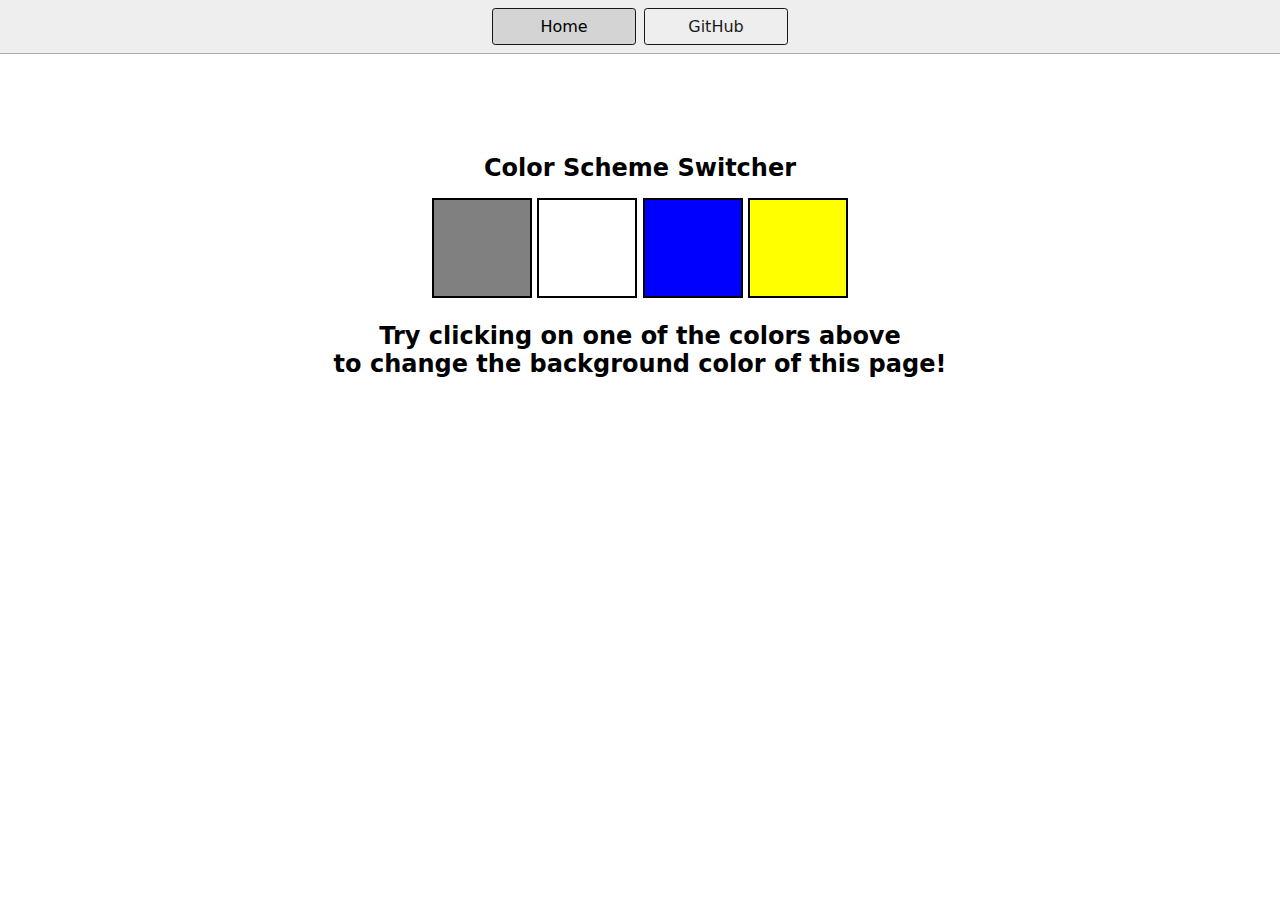
<file: 07_projects/01_colorChanger/index.html>
<!DOCTYPE html>
<html lang="en">

<head>
  <meta charset="UTF-8" />
  <meta name="viewport" content="width=device-width, initial-scale=1.0" />
  <meta http-equiv="X-UA-Compatible" content="ie=edge" />
  <link rel="stylesheet" href="style.css" />
  <link rel="stylesheet" href="../styles.css" />
  <title>JavaScript Background Color Switcher</title>
</head>

<body>
  <nav>
    <a href="../index.html" aria-current="page">Home</a>
        <a target="_blank" href="https://github.com/krishnasinghmahar">GitHub</a>
  </nav>
  <div class="canvas">
    <h1>Color Scheme Switcher</h1>
    <span class="button" id="grey"></span>
    <span class="button" id="white"></span>
    <span class="button" id="blue"></span>
    <span class="button" id="yellow"></span>
    <h2>
      Try clicking on one of the colors above
      <span>to change the background color of this page!</span>
    </h2>
  </div>
  <script src="chaiaurcode.js"></script>
</body>

</html>
</file>
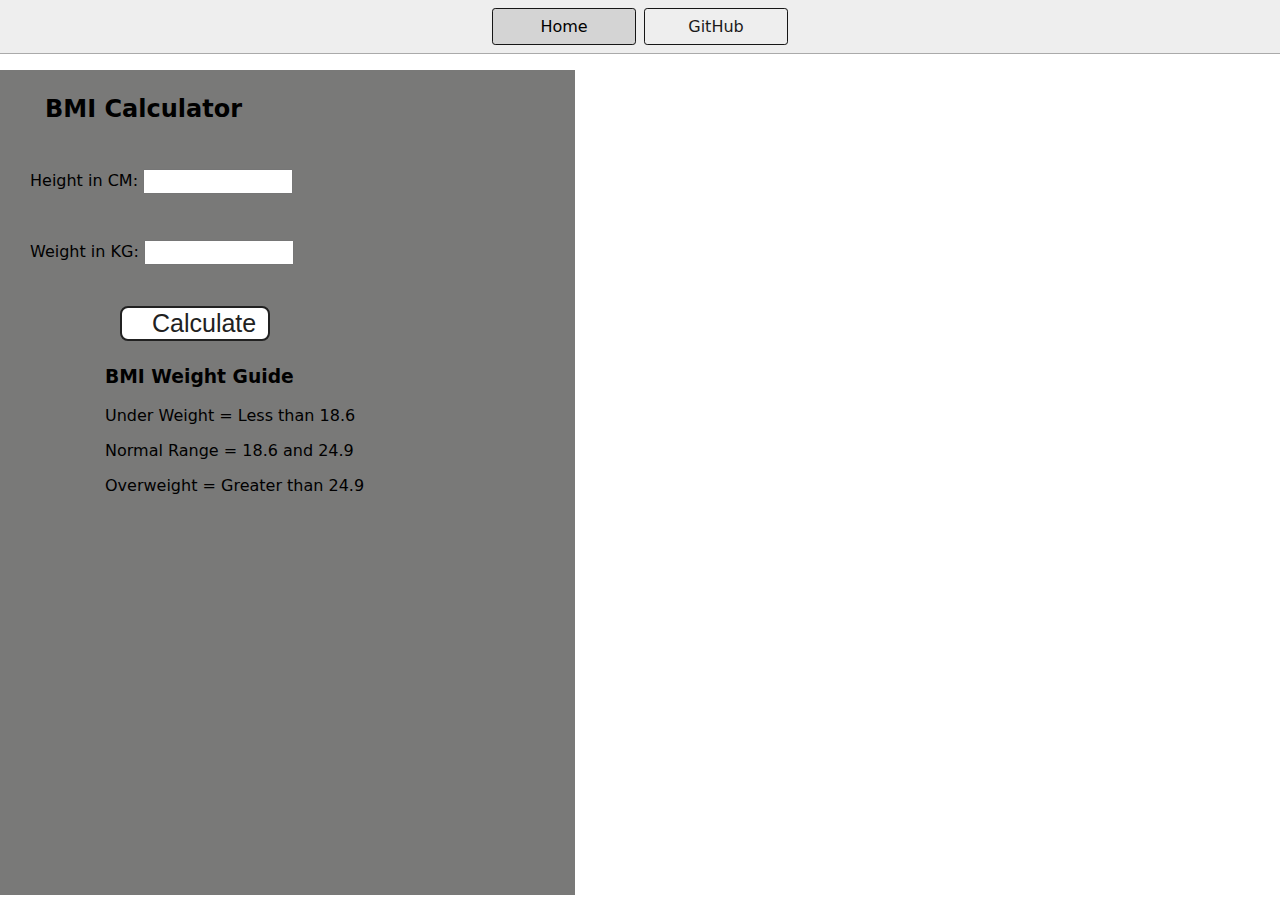
<file: 07_projects/02_BMICalculator/index.html>
<!DOCTYPE html>
<html lang="en">

<head>
  <meta charset="UTF-8" />
  <meta name="viewport" content="width=device-width, initial-scale=1.0" />
  <meta http-equiv="X-UA-Compatible" content="ie=edge" />
  <link rel="stylesheet" href="style.css" />
  <link rel="stylesheet" href="../styles.css" />
  <title>BMI Calculator</title>
</head>

<body>
  <nav>
    <a href="/" aria-current="page">Home</a>
    <a target="_blank" href="https://github.com/krishnasinghmahar">GitHub</a>
  </nav>
  <div class="container">
    <h1>BMI Calculator</h1>
    <form>
      <p><label>Height in CM: </label><input type="text" id="height" /></p>
      <p><label>Weight in KG: </label><input type="text" id="weight" /></p>
      <button>Calculate</button>
      <div id="results"></div>
      <div id="BMI-range-result"></div>
      <div id="weight-guide">
        <h3>BMI Weight Guide</h3>
        <p>Under Weight = Less than 18.6</p>
        <p>Normal Range = 18.6 and 24.9</p>
        <p>Overweight = Greater than 24.9</p>
      </div>
    </form>
  </div>
  <script src="chaiaurcode.js"></script>
</body>

</html>
</file>
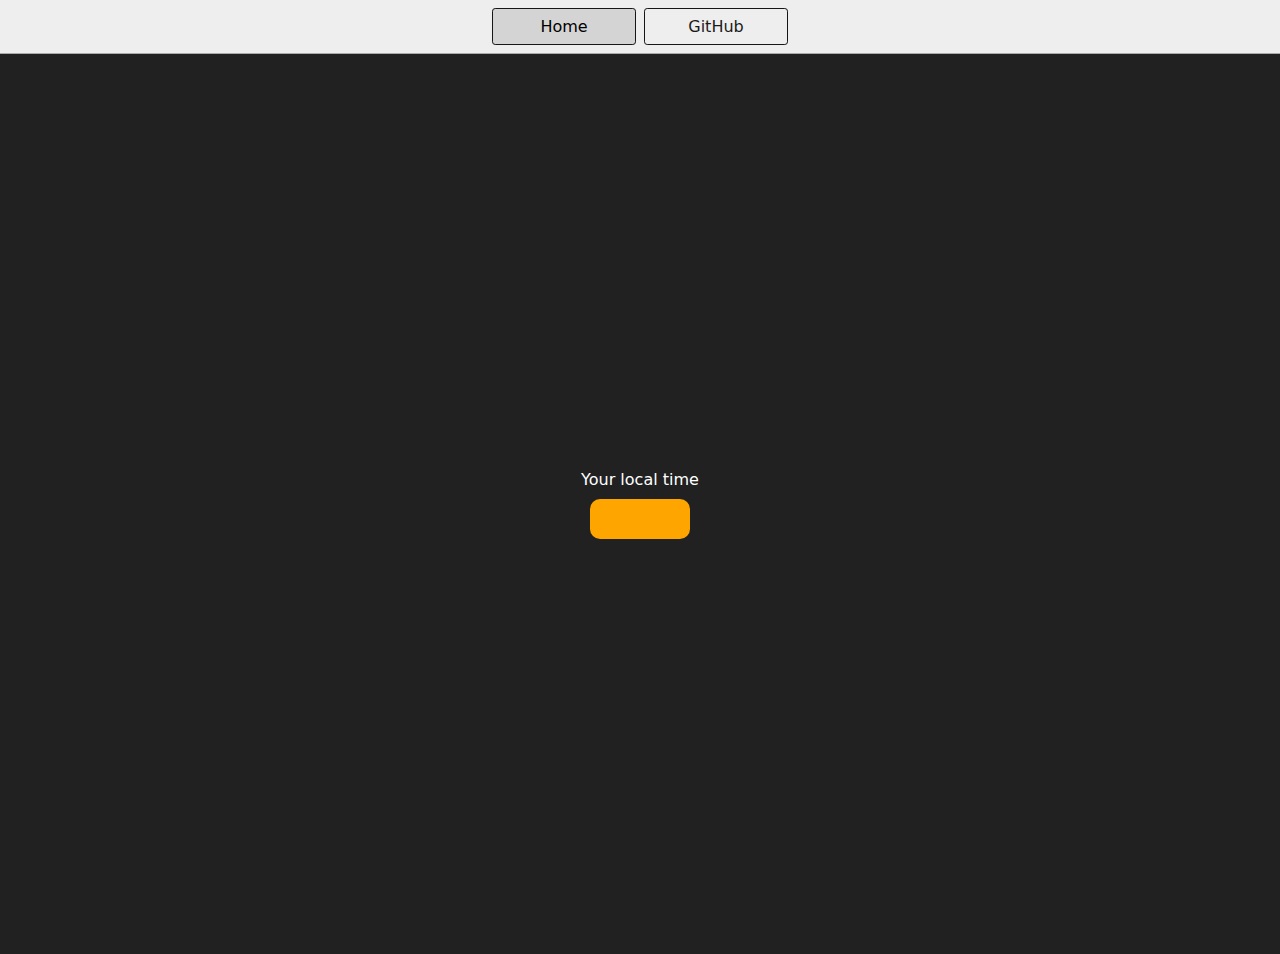
<file: 07_projects/03_DigitalClock/index.html>
<!DOCTYPE html>
<html lang="en">

<head>
  <meta charset="UTF-8" />
  <meta name="viewport" content="width=device-width, initial-scale=1.0" />
  <meta http-equiv="X-UA-Compatible" content="ie=edge" />
  <link rel="stylesheet" type="text/css" href="../styles.css" />
  <title>Your Local Time</title>
  <style>
    body {
      background-color: #212121;
      color: #fff;
    }

    .center {
      display: flex;
      height: 100vh;
      justify-content: center;
      align-items: center;
      flex-direction: column;
    }

    #clock {
      font-size: 40px;
      background-color: orange;
      padding: 20px 50px;
      margin-top: 10px;
      border-radius: 10px;
    }
  </style>
</head>

<body>
  <nav>
    <a href="/" aria-current="page">Home</a>
    <a target="_blank" href="https://github.com/krishnasinghmahar">GitHub</a>
  </nav>
  <div class="center">
    <div id="banner"><span>Your local time</span></div>
    <div id="clock"></div>
  </div>
  <script src="chaiaurcode.js"></script>
</body>

</html>
</file>
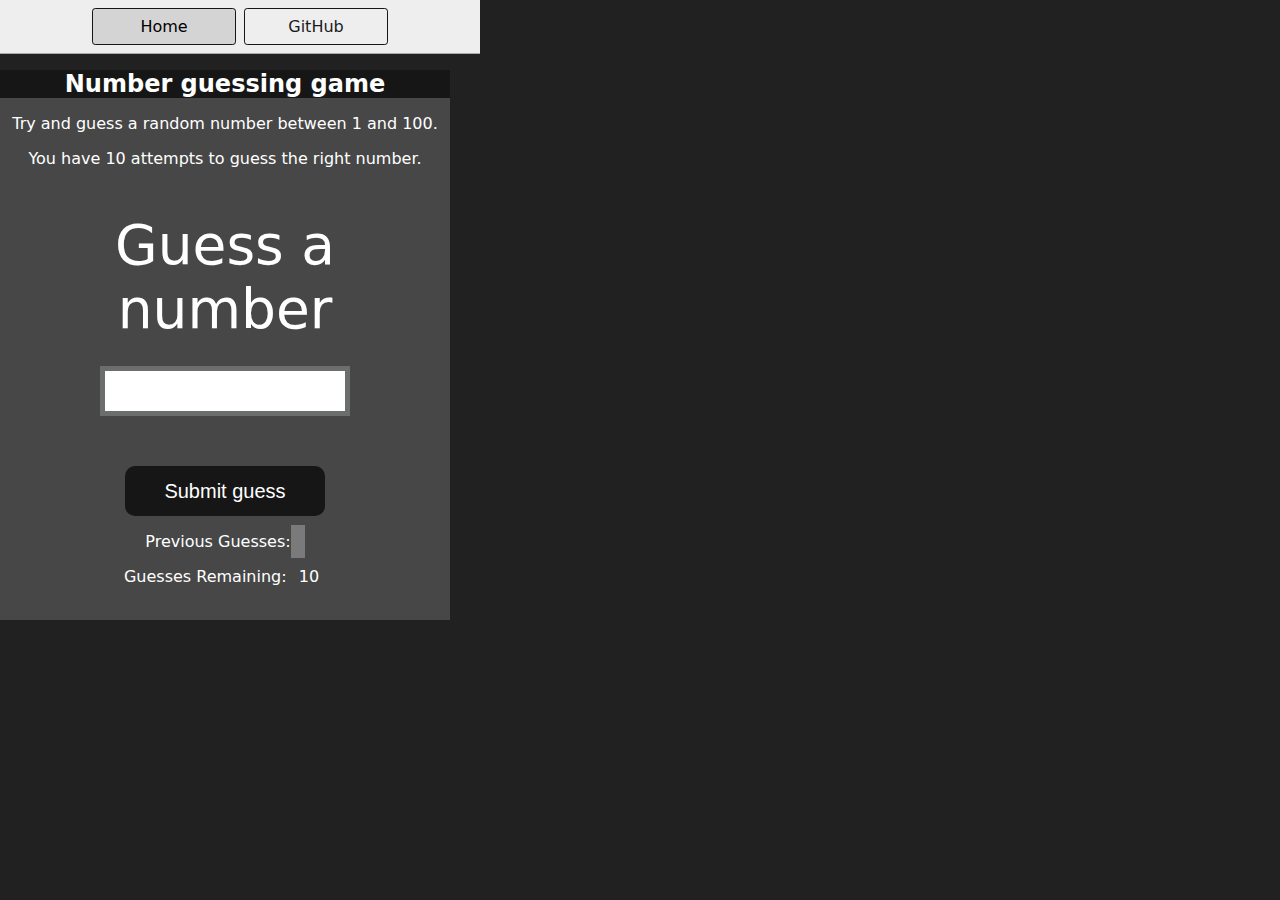
<file: 07_projects/04_GuessTheNumber/index.html>
<!DOCTYPE html>
<html lang="en">

<head>
  <meta charset="UTF-8">
  <meta name="viewport" content="width=device-width, initial-scale=1.0">
  <meta http-equiv="X-UA-Compatible" content="ie=edge">
  <title>Number Guessing Game</title>
  <link rel="stylesheet" href="style.css">
  <link rel="stylesheet" href="../styles.css">
</head>

<body style="background-color:#212121; color:#fff;">
  <nav>
    <a href="/" aria-current="page">Home</a>
    <a target="_blank" href="https://github.com/krishnasinghmahar">GitHub</a>
  </nav>

  <div id="wrapper">
    <h1>Number guessing game</h1>
    <p>Try and guess a random number between 1 and 100.</p>
    <p>You have 10 attempts to guess the right number.</p>
    </br>
    <form class="form">
      <label2 for="guessField" id="guess">Guess a number</label>
        <input type="text" id="guessField" class="guessField">
        <input type="submit" id="subt" value="Submit guess" class="guessSubmit">
    </form>

    <div class="resultParas">
      <p>Previous Guesses: <span class="guesses"></span></p>
      <p>Guesses Remaining: <span class="lastResult">10</span></p>
      <p class="lowOrHi"></p>
    </div>
  </div>
  <script src="chaiaurcode.js"></script>
</body>

</html>
</file>
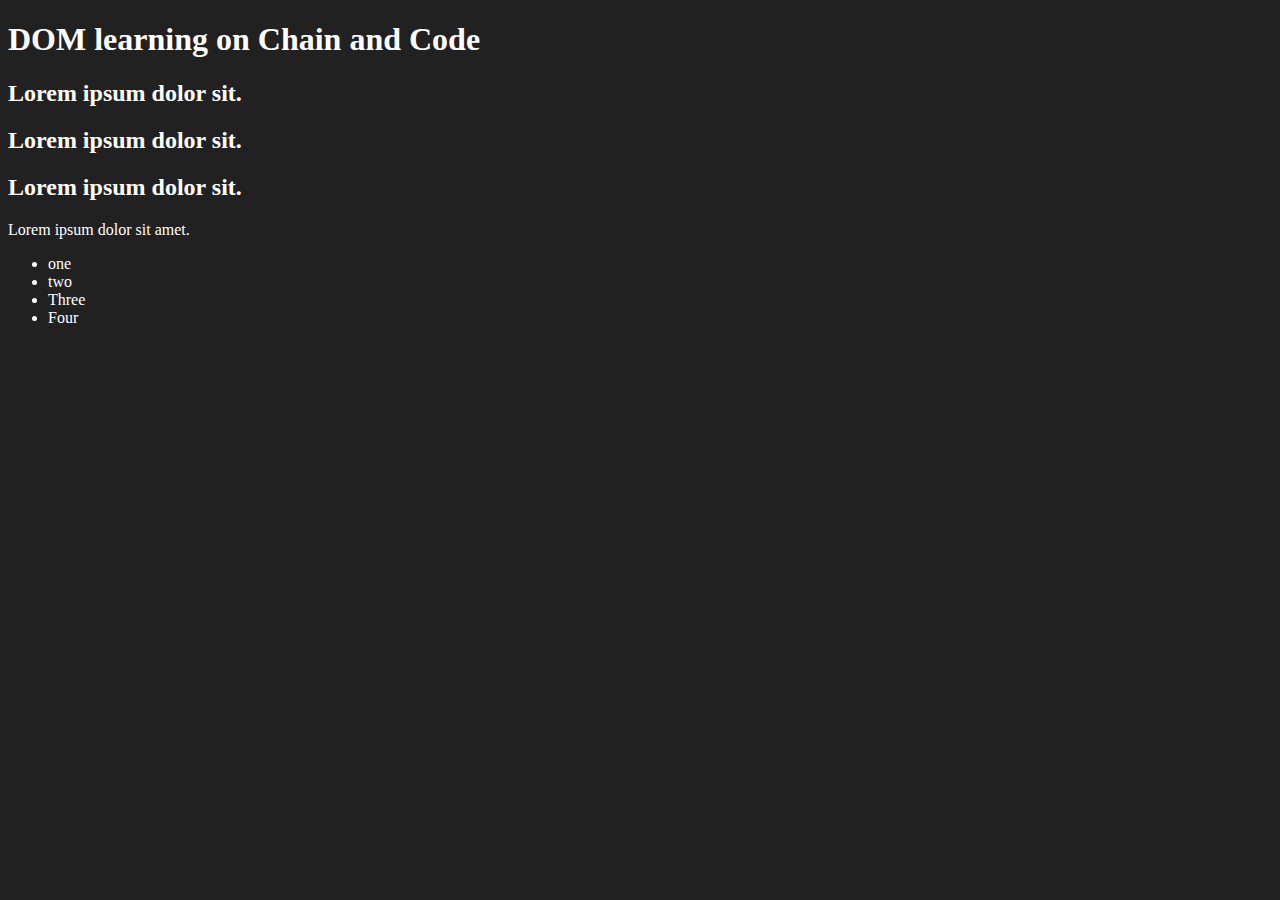
<file: 06_DOM/01_index.html>
<!DOCTYPE html>
<html lang="en">

<head>
  <meta charset="UTF-8">
  <meta name="viewport" content="width=device-width, initial-scale=1.0">
  <title>DOM,Learning</title>
  <style>
    .bg-black {
      background-color: #212121;
      color: white;
    }
  </style>
</head>

<body class="bg-black">
  <div>
    <h1 id="title" class="heading">DOM learning on Chain and Code</h1>
    <h2>Lorem ipsum dolor sit.</h2>
    <h2>Lorem ipsum dolor sit.</h2>
    <h2>Lorem ipsum dolor sit.</h2>
    <p>Lorem ipsum dolor sit amet.</p>
  </div>

  <ul>
    <li class="list">one</li>
    <li class="list">two</li>
    <li class="list">Three</li>
    <li class="list">Four</li>
  </ul>
</body>

</html>
</file>
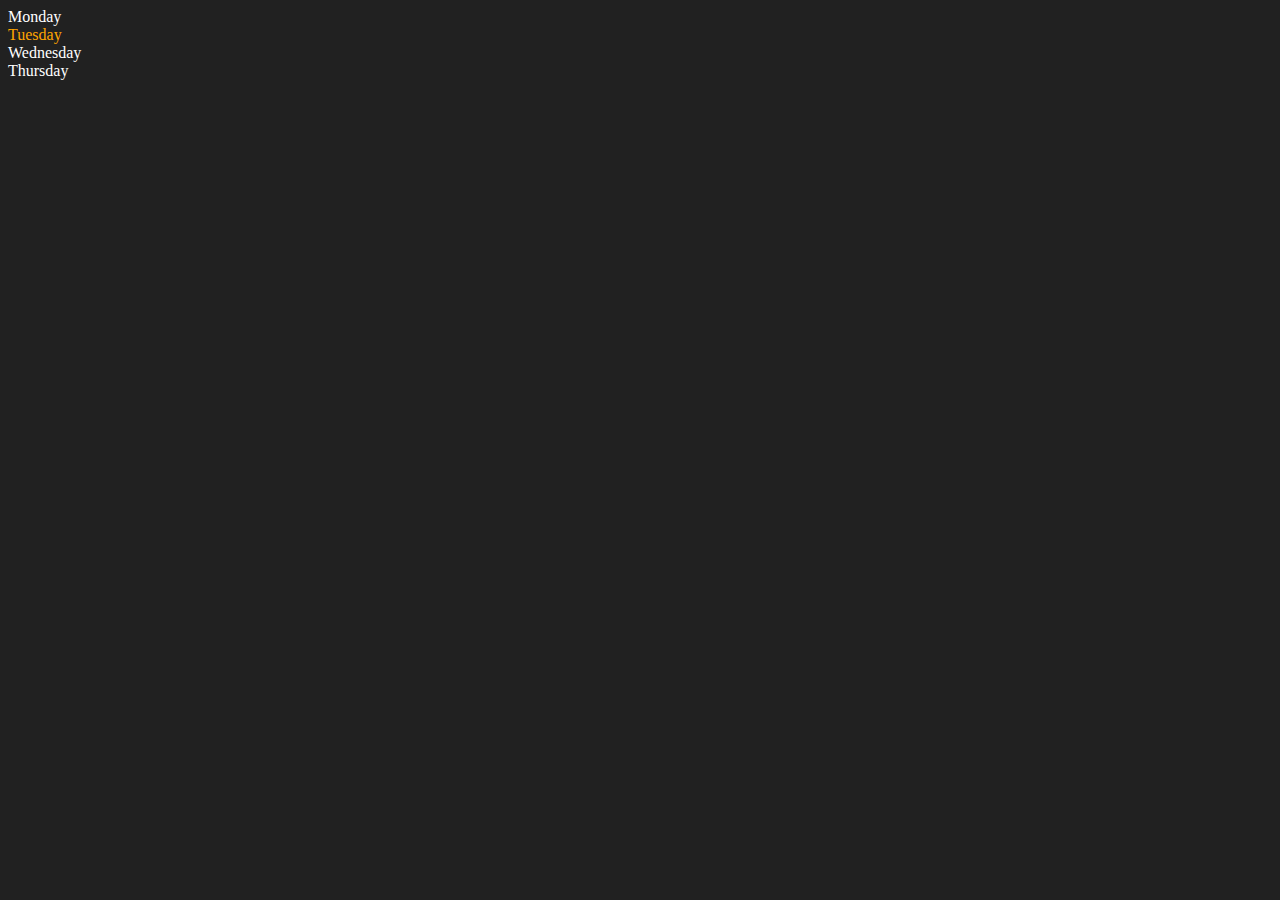
<file: 06_DOM/02_index.html>
<!DOCTYPE html>
<html lang="en">

<head>
  <meta charset="UTF-8">
  <meta name="viewport" content="width=device-width, initial-scale=1.0">
  <title>DOM | Chai or Code</title>
</head>

<body style="background-color: #212121; color: white;">
  <div class="parent">
    <div class="day">Monday</div>
    <div class="day">Tuesday</div>
    <div class="day">Wednesday</div>
    <div class="day">Thursday</div>
  </div>
</body>
<script>
  const parent = document.querySelector('.parent');
  // console.log(parent)
  // console.log(parent.children)
  // console.log(parent.children[0].innerText)

  // for (let i = 0; i < parent.children.length; i++) {
  //   console.log(parent.children[i].innerHTML);
  // }

  parent.children[1].style.color = "orange"
  // console.log(parent.firstElementChild)
  // console.log(parent.lastElementChild)

  const dayOne = document.querySelector('.day')
  console.log(dayOne.parentElement);
  console.log(dayOne.nextElementSibling);

  console.log("Nodes:", parent.childNodes);
</script>

</html>
</file>
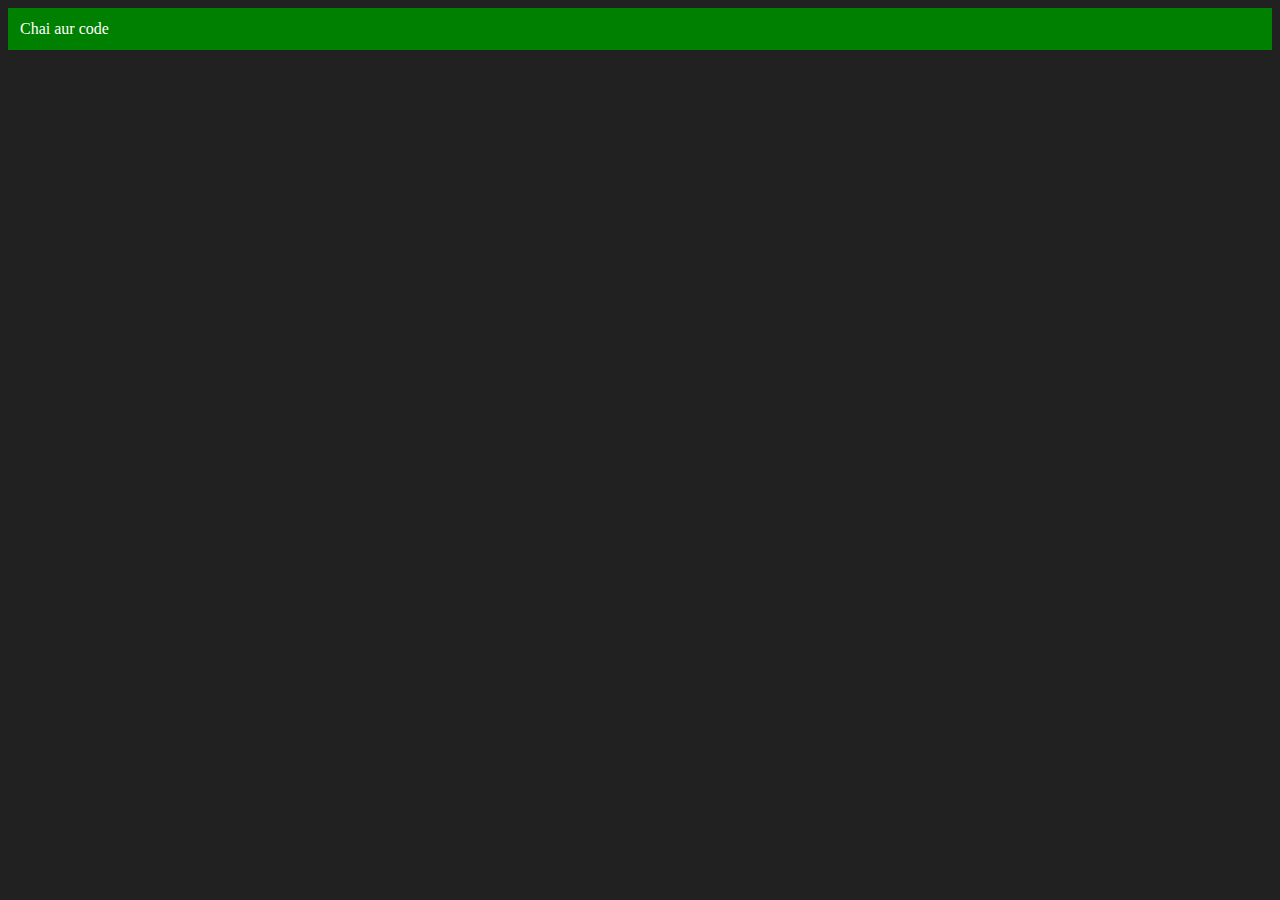
<file: 06_DOM/03_index.html>
<!DOCTYPE html>
<html lang="en">

<head>
  <meta charset="UTF-8">
  <meta name="viewport" content="width=device-width, initial-scale=1.0">
  <title>Chai aur Code</title>
</head>

<body style="background-color: #212121; color: white;">


</body>
<script>
  const div = document.createElement('div')
  div.className = 'main'
  div.id = Math.round(Math.random() * 10 + 1)
  div.setAttribute("title", "generated title")
  div.style.backgroundColor = 'green'
  div.style.padding = '12px'
  // div.innerText = "Chai aur Code"
  const addText = document.createTextNode('Chai aur code')
  div.appendChild(addText)
  console.log(div);

  document.body.appendChild(div)
</script>

</html>
</file>
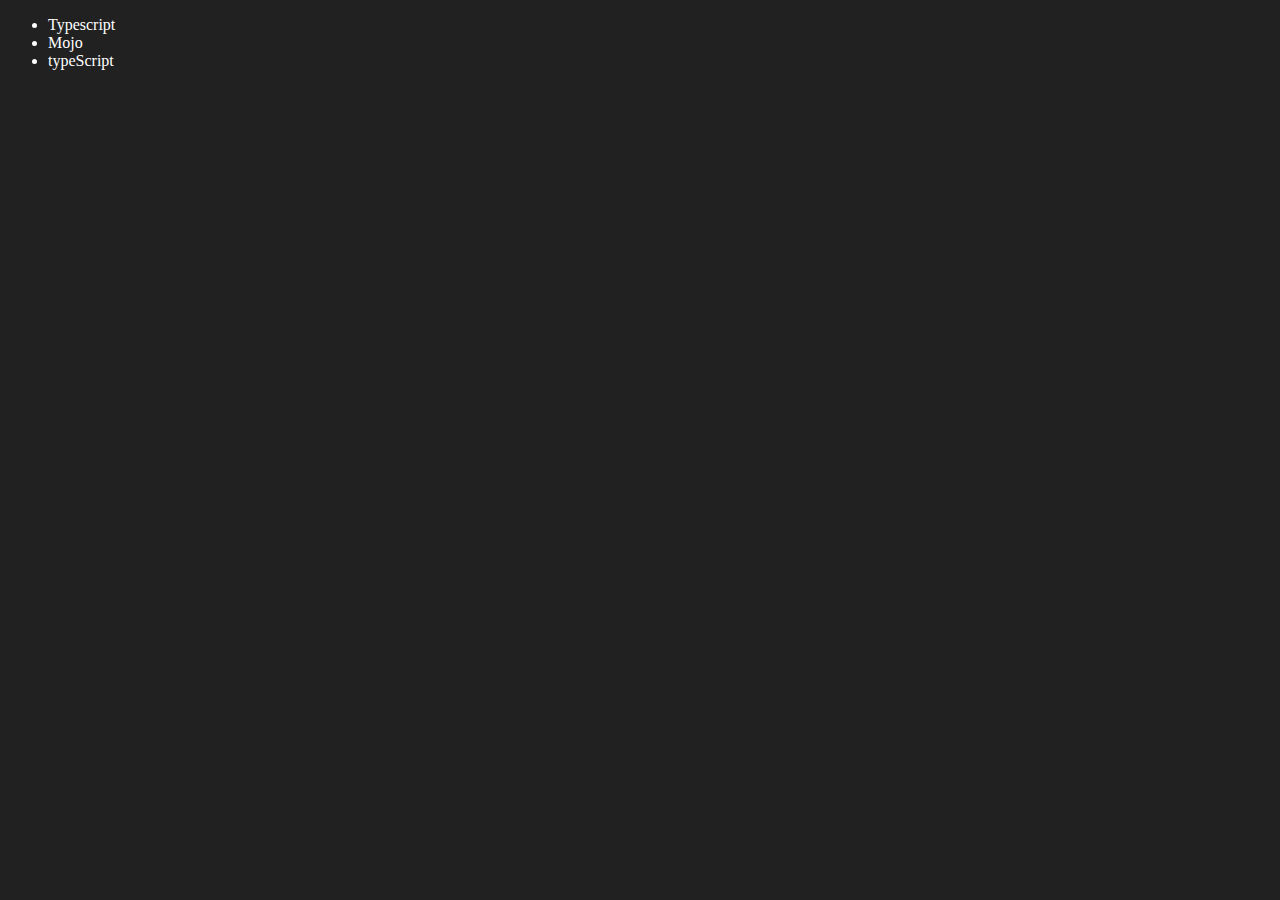
<file: 06_DOM/04_index.html>
<!DOCTYPE html>
<html lang="en">

<head>
  <meta charset="UTF-8">
  <meta name="viewport" content="width=device-width, initial-scale=1.0">
  <title>Chai aur code | DOM</title>
</head>

<body style="background-color: #212121; color: white;">
  <ul class="language">
    <li>javaScript</li>
  </ul>
</body>
<script>
  function addLanguage(langName) {
    const ul = document.querySelector('.language')
    const li = document.createElement('li')
    li.innerText = langName
    ul.appendChild(li)
  }

  addLanguage('python')
  addLanguage('typeScript')

  function addOptiLang(langName) {
    const li = document.createElement('li')
    li.appendChild(document.createTextNode(langName))
    document.querySelector('.language').appendChild(li)
  }

  addOptiLang('Golang')

  // Edit
  const secondLang = document.querySelector("li:nth-child(2)")
  // secondLang.innerHTML = "Mojo"
  const li = document.createElement('li')
  li.appendChild(document.createTextNode('Mojo'))
  secondLang.replaceWith(li)

  // Edit
  const firstLang = document.querySelector('li:first-child')
  firstLang.outerHTML = '<li>Typescript</li>'

  // remove
  document.querySelector('li:last-child').remove()

</script>

</html>
</file>
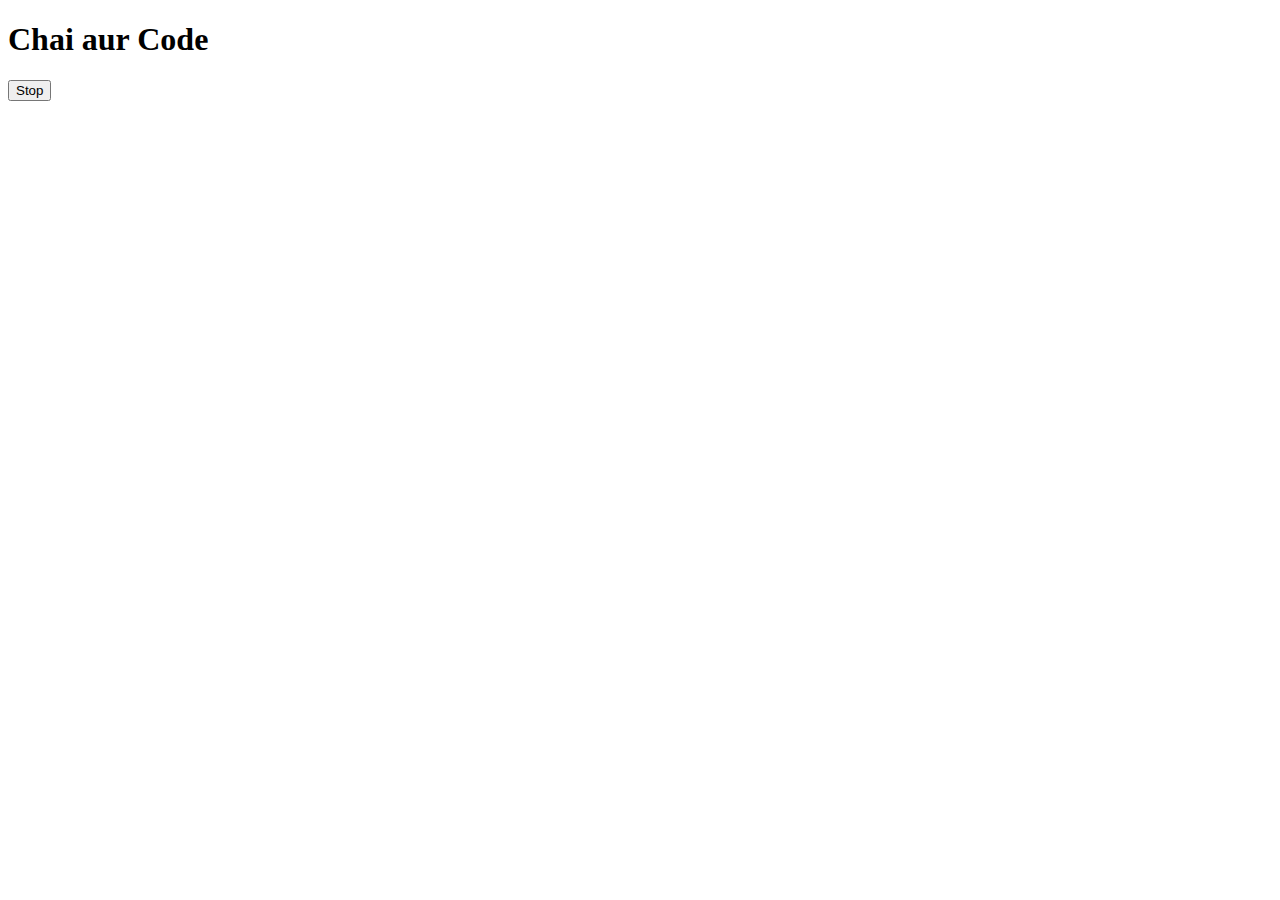
<file: 08_events/02_index.html>
<!DOCTYPE html>
<html lang="en">

<head>
  <meta charset="UTF-8">
  <meta name="viewport" content="width=device-width, initial-scale=1.0">
  <title>Chai aur Code</title>
</head>

<body>
  <h1>Chai aur Code</h1>
  <button id="stop">Stop</button>
</body>
<script>

  const sayKrishna = () => {
    console.log('krishna')
  }

  const changeText = () => {
    document.querySelector('h1').innerHTML = 'Best JS Series'
  }

  setTimeout(sayKrishna, 2000);

  const changeMe = setTimeout(changeText, 2000);

  document.querySelector('button').addEventListener('click', () => {
    clearTimeout(changeMe)
  })
</script>

</html>
</file>
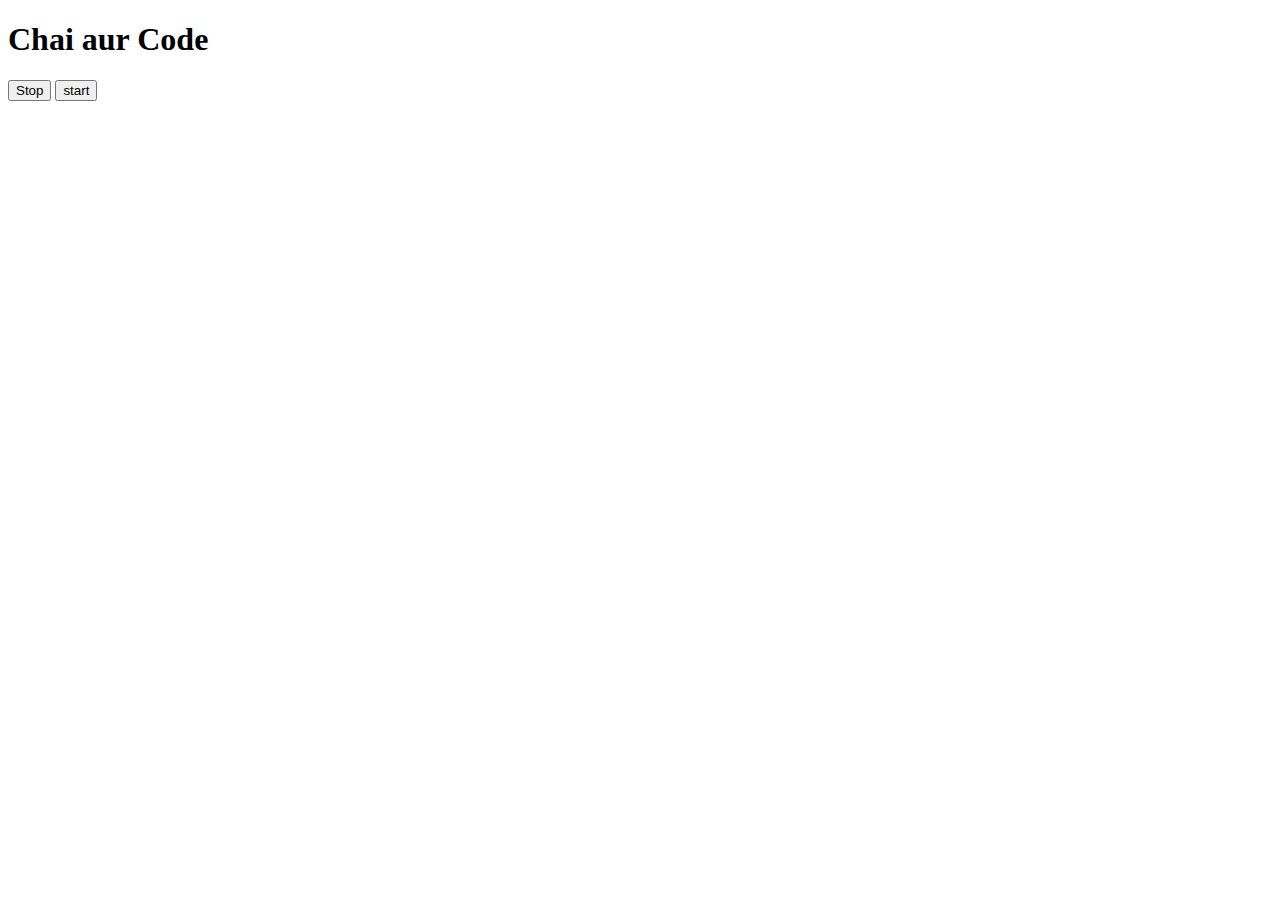
<file: 08_events/03_index.html>
<!DOCTYPE html>
<html lang="en">

<head>
  <meta charset="UTF-8">
  <meta name="viewport" content="width=device-width, initial-scale=1.0">
  <title>Chai aur Code</title>
</head>

<body>
  <h1>Chai aur Code</h1>
  <button id="stop">Stop</button>
  <button id="start">start</button>
</body>
<script>
  const sayDate = (str) => {
    console.log(str, Date.now())
  }

  let intervalId = setInterval(sayDate, 2000, 'hi')

  document.querySelector('#stop').addEventListener('click', () => {
    clearInterval(intervalId)
  })

  document.querySelector('#start').addEventListener('click', () => {
    intervalId = setInterval(sayDate, 2000, 'hi')
  })
</script>

</html>
</file>
<file: 07_projects/01_colorChanger/style.css>
html {
  margin: 0;
}

span {
  display: block;
}

.canvas {
  margin: 100px auto 100px;
  width: 80%;
  text-align: center;
}

.button {
  width: 100px;
  height: 100px;
  border: solid black 2px;
  display: inline-block;
}

#grey {
  background: grey;
}

#white {
  background: white;
}

#blue {
  background: blue;
}

#yellow {
  background: yellow;
}
</file>
<file: 07_projects/styles.css>
* {
  box-sizing: border-box;
}

body {
  margin: 0;
  font-family: system-ui, sans-serif;
  color: black;
  background-color: white;
}

nav {
  display: flex;
  flex-wrap: wrap;
  align-items: center;
  justify-content: center;
  padding: 0.5rem;
  gap: 0.5rem;
  border-bottom: solid 1px #aaa;
  background-color: #eee;
}

nav a {
  display: inline-block;
  min-width: 9rem;
  padding: 0.5rem;
  border-radius: 0.2rem;
  border: solid 1px rgb(22, 22, 22);
  text-align: center;
  text-decoration: none;
  color: #1b1b1b;
}

nav a[aria-current='page'] {
  color: #000;
  background-color: #d4d4d4;
}

main {
  padding: 1rem;
}

h1 {
  font-weight: bold;
  font-size: 1.5rem;
}

.projects {
  display: flex;
  flex-direction: column;
}

.project-link {
  background-color: #fff;
  padding: 10px 30px;
  border-radius: 8px;
  color: #212121;
  text-decoration: none;
  border: 2px solid #212121;
  margin-top: 5px;
}
</file>
<file: 07_projects/02_BMICalculator/style.css>
.container {
  width: 575px;
  height: 825px;

  background-color: #797978;
  padding-left: 30px;
}

#height,
#weight {
  width: 150px;
  height: 25px;
  margin-top: 30px;
}

#weight-guide {
  margin-left: 75px;
  margin-top: 25px;
}

#results,
#BMI-range-result {
  font-size: 35px;
  margin-left: 90px;
  margin-top: 20px;
  color: rgb(241, 241, 241);
}

button {
  width: 150px;
  height: 35px;
  margin-left: 90px;
  margin-top: 25px;
  background-color: #fff;
  padding: 1px 30px;
  border-radius: 8px;
  color: #212121;
  text-decoration: none;
  border: 2px solid #212121;

  font-size: 25px;
}

h1 {
  padding-left: 15px;
  padding-top: 25px;

}
</file>
<file: 07_projects/04_GuessTheNumber/style.css>
html {
  font-family: sans-serif;
}

body {
  width: 300px;
  max-width: 750px;
  min-width: 480px;
  margin: 0 auto;
  background-color: #212121;
}

.lastResult {
  color: white;
  padding: 7px;
}

.guesses {
  color: white;
  padding: 7px;
}

button {
  background-color: #141414;
  color: #fff;
  width: 250px;
  height: 50px;
  border-radius: 25px;
  font-size: 30px;
  border-style: none;
  margin-top: 30px;
  /* margin-left: 50px; */
}

#subt {
  background-color: #161616;
  color: #ffffff;
  width: 200px;
  height: 50px;
  border-radius: 10px;
  font-size: 20px;
  border-style: none;
  margin-top: 50px;
  /* margin-left: 75px; */
}

#guessField {
  color: #000;
  width: 250px;
  height: 50px;
  font-size: 30px;
  border-style: none;
  margin-top: 25px;

  /* margin-left: 50px; */
  border: 5px solid #6c6d6d;
  text-align: center;
}

#guess {
  font-size: 55px;
  /* margin-left: 90px; */
  margin-top: 120px;
  color: #fff;
}

.guesses {
  background-color: #7a7a7a;
}

#wrapper {
  box-sizing: border-box;
  text-align: center;
  width: 450px;
  height: 550px;
  background-color: #474747;
  color: #fff;
  font-size: 25px;
}

h1 {
  background-color: #161616;

  color: #fff;
  text-align: center;
}

p {
  font-size: 16px;
  text-align: center;
}
</file>
